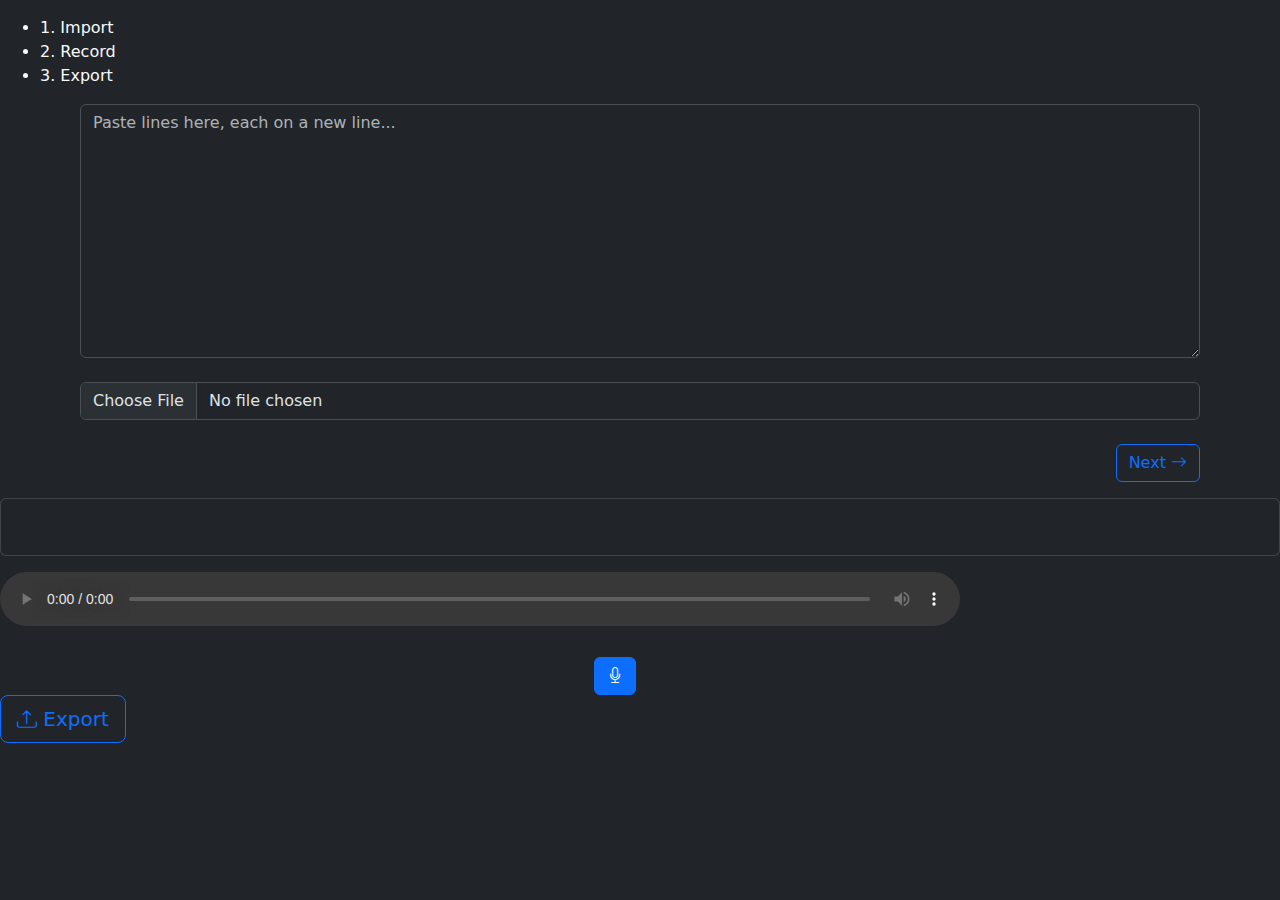
<file: index.html>
<!DOCTYPE html>
<html lang="en" data-bs-theme="dark">
  <head>
    <meta charset="UTF-8">
    <meta name="viewport" content="width=device-width, initial-scale=1.0">
    <title>Audio Recorder</title>
    <link rel="stylesheet" href="./static/bootstrap.min.css">
    <link rel="stylesheet" href="./bootstrap-icons-1.13.1/bootstrap-icons.min.css">
    <link rel="stylesheet" href="./index.css">
    <script src="recording.js"></script>
    <script src="index.js" async></script>
    <script src="export.js" async></script>

  </head>
<body x-data="{stage: $persist('import'), lines: $persist([])}">
  <menu class="top-tabs">
    <li :class="stage === 'import' && 'active'" @click="stage = 'import'">1. Import</li>
    <li :class="stage === 'record' && 'active'" @click="stage = 'record'">2. Record</li>
    <li :class="stage === 'export' && 'active'" @click="stage = 'export'">3. Export</li>
  </menu>

  <section class="import-container" :class="stage == 'import' || 'hidden'">
    <textarea id="importArea" class="form-control" rows="10" @input="lines = generateLines($el.value)" placeholder="Paste lines here, each on a new line..." x-init="$el.value=lines.map(x => x.text).join('\n')"></textarea>
    <input id="importFile" class="form-control" type="file">
    <button class="btn btn-outline-primary" @click="stage = 'record'">Next <i class="bi bi-arrow-right"></i></button>
  </section>

  <section class="record-container" :class="stage == 'record' || 'hidden'" x-data="{currentIndex: 0, isRecording: false}">
    <ul class="completed-lines-list">
        <template x-for="(line, index) in lines" :key="index">
            <li :class="index === currentIndex && 'active'" @click="currentIndex = index">
                <template x-if="line.completed">
                    <i class="bi bi-check-circle-fill text-success me-2"></i>
                </template>
                <span x-text="line.text"></span>
            </li>
        </template>
    </ul>

    <div class="record-controls-column">
      <div class="card bg-dark text-white p-4 w-100 text-center">
          <h2 x-text="lines[currentIndex].text" ></h2>
      </div>
      
      <audio id="audioPlayback" controls class="mt-3 w-75" :src="getRecordingURL(currentIndex, isRecording)"></audio>

      <div class="d-flex align-items-center justify-content-center gap-4 mt-4">
        <button id="recordButton" class="circular-button large btn"
        :class="isRecording ? (isLast($data) ? 'btn-danger' : 'btn-success') : 'btn-primary'"
        @click="isRecording ? moveToNextLineRecording($data) : startRecording(currentIndex, $data)">

          <i class="bi" :class="isRecording ? (isLast($data) ? 'bi-arrow-right-square-fill' : 'bi-arrow-down') : 'bi-mic'"></i>

        </button>

        <button id="nextButton" class="circular-button small btn"
        :class = "isRecording ? 'btn-danger': (isLast($data) ? 'btn-primary': 'btn-success')"
        @click="isRecording ? stopRecording($data) : moveToNextLine($data)">

          <i class="bi" :class="isRecording ? 'bi-square-fill' : (isLast($data) ? 'bi-arrow-right': 'bi-arrow-down')"></i>
        </button>

      </div>
    </div>
    </section>
    <section class="export-container" :class="stage == 'export'|| 'hidden'">
      <button class="btn btn-outline-primary btn-lg" @click="exportRecording(lines)">
        <i class="bi bi-upload"></i>
        Export</button>

    </section>
  <script src="./static/persist.js"></script>
  <script src="./static/alpine.js" defer></script>
  <script src="./static/jszip.min.js" async></script>
</body>
</html>
</file>
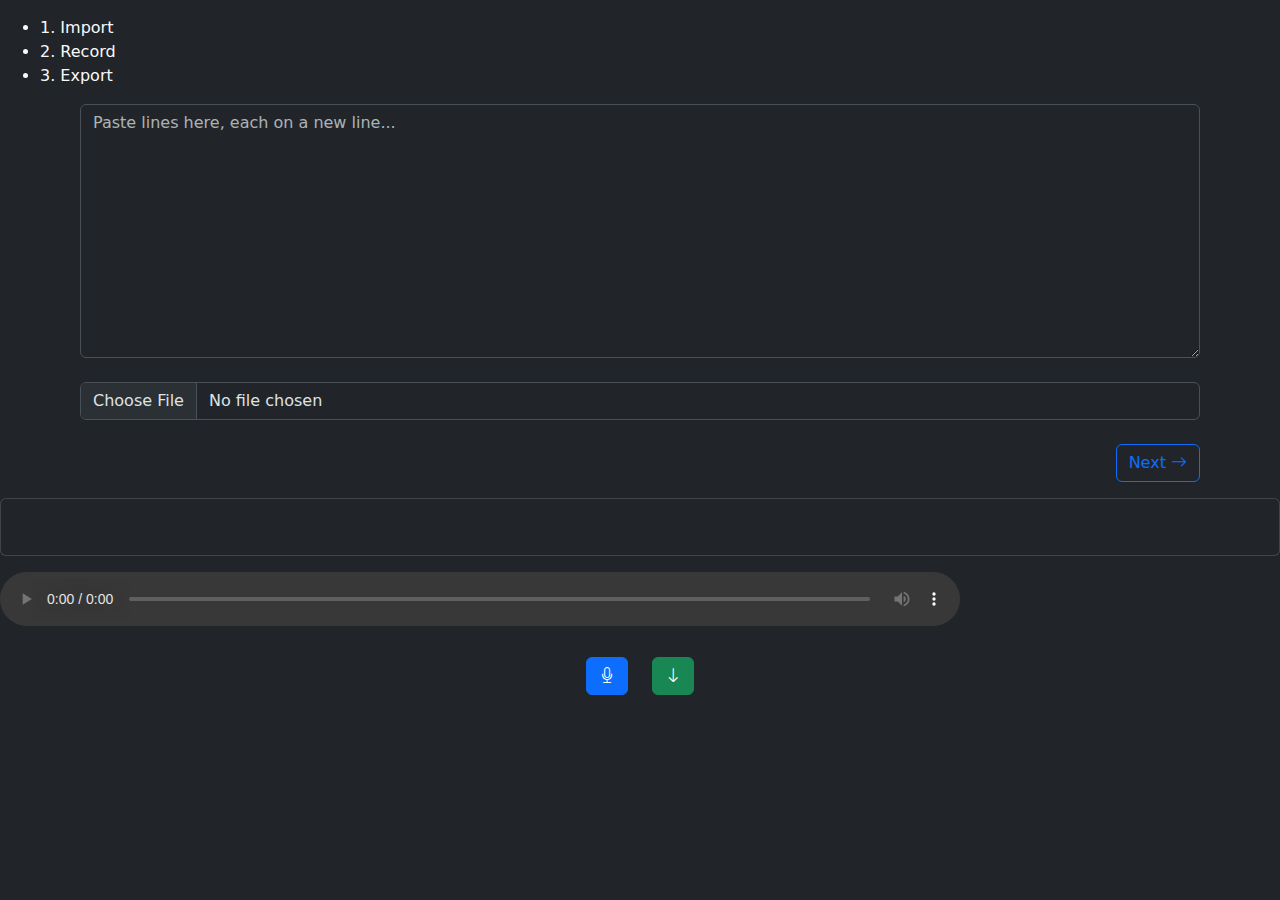
<file: audio-recoreder.html>
<!DOCTYPE html>
<html lang="en" data-bs-theme="dark">
  <head>
    <meta charset="UTF-8">
    <meta name="viewport" content="width=device-width, initial-scale=1.0">
    <title>Audio Recorder</title>
    <link rel="stylesheet" href="./static/bootstrap.min.css">
    <link rel="stylesheet" href="./bootstrap-icons-1.13.1/bootstrap-icons.min.css">
    <link rel="stylesheet" href="./index.css">
    <script src="recording.js"></script>
</head>
<body x-data="{stage: $persist('import'), lines: $persist([])}">
  <menu class="top-tabs">
    <li :class="stage === 'import' && 'active'" @click="stage = 'import'">1. Import</li>
    <li :class="stage === 'record' && 'active'" @click="stage = 'record'">2. Record</li>
    <li :class="stage === 'export' && 'active'" @click="stage = 'export'">3. Export</li>
  </menu>

  <section class="import-container" :class="stage == 'import' || 'hidden'">
    <textarea id="importArea" class="form-control" rows="10" @input="lines = generateLines($el.value)" placeholder="Paste lines here, each on a new line..." x-init="$el.value=lines.map(x => x.text).join('\n')"></textarea>
    <input id="importFile" class="form-control" type="file">
    <button class="btn btn-outline-primary" @click="stage = 'record'">Next <i class="bi bi-arrow-right"></i></button>
  </section>

  <section class="record-container" :class="stage == 'record' || 'hidden'" x-data="{currentIndex: 0, isRecording: false}">
    <ul class="completed-lines-list">
        <template x-for="(line, index) in lines" :key="index">
            <li :class="index === currentIndex && 'active'" @click="currentIndex = index">
                <template x-if="line.completed">
                    <i class="bi bi-check-circle-fill text-success me-2"></i>
                </template>
                <span x-text="line.text"></span>
            </li>
        </template>
    </ul>

    <div class="record-controls-column">
      <div class="card bg-dark text-white p-4 w-100 text-center">
          <h2 x-text="lines[currentIndex].text" ></h2>
      </div>
      
      <audio id="audioPlayback" controls class="mt-3 w-75" :src="getRecordingURL(currentIndex)"></audio>

      <div class="d-flex align-items-center justify-content-center gap-4 mt-4">
        <button id="recordButton" class="circular-button large btn"
        :class="isRecording ? 'btn-success' : 'btn-primary'"
        @click="isRecording ? moveToNextLineRecording($data) : startRecording(currentIndex, $data)">

          <i class="bi" :class="isRecording ? 'bi-arrow-down' : 'bi-mic'"></i>

        </button>

        <button id="nextButton" class="circular-button small btn"
        :class = "isRecording ? 'btn-danger': 'btn-success'"
        @click="isRecording ? stopRecording($data) : currentIndex++">

          <i class="bi" :class="isRecording ? 'bi-square-fill' : 'bi-arrow-down'"></i>
        </button>

      </div>
    </div>
    </section>
  <script src="./static/persist.js"></script>
  <script src="./static/alpine.js"></script>
  <script src="index.js"></script>
</body>
</html>
</file>
<file: index.css>
.import-container {
    display: flex;
    flex-direction: column;
    align-items: flex-end;
    gap: 1.5rem;

    padding-inline: 5rem;

    #importNext {
        width: 8rem;
    }
}

/* Custom CSS for the circular buttons */
.circular-button-lg,
.circular-button-sm {
    border-radius: 50%;
    border: none;
    display: flex;
    align-items: center;
    justify-content: center;
    box-shadow: 0 4px 6px rgba(0, 0, 0, 0.2);
}

.circular-button-lg {
    width: 8rem;
    height: 8rem;
    font-size: 3rem;
}

.circular-button-sm {
    width: 4rem;
    height: 4rem;
    font-size: 1.5rem;
}

.circular-button-lg i,
.circular-button-sm i {
    text-shadow: 0 0 5px rgba(0, 0, 0, 0.5);
}

/* Responsive height for the completed lines menu */
.completed-lines-scroll {
    height: 70vh; /* Default height for tablets and desktops */
}

@media (max-width: 767.98px) {
    /* Half the screen height on mobile */
    .completed-lines-scroll {
        height: 30vh;
    }
}

/* Custom CSS Variables for Dark Theme Colors */
:root {
    --primary-color: #0d6efd; /* Bootstrap blue for active line */
    --body-bg: #212529; /* Dark background */
    --body-text: #f8f9fa; /* Light text */
    --border-color: #495057; /* Darker grey for main nav line */
    --hover-bg: rgba(255, 255, 255, 0.05); /* Very subtle hover background */
}

/* Basic Body Styles (for context) */
body {
    margin: 0;
    font-family: system-ui, -apple-system, "Segoe UI", Roboto, "Helvetica Neue", "Noto Sans", "Liberation Sans", Arial, sans-serif, "Apple Color Emoji", "Segoe UI Emoji", "Segoe UI Symbol", "Noto Color Emoji";
    font-size: 1rem;
    line-height: 1.5;
    color: var(--body-text);
    background-color: var(--body-bg);
}

/* Placeholder for main content (matches body background for visual blend) */
.main-content {
    padding: 1rem;
    background-color: var(--body-bg); /* Match body background */
    min-height: 200px;
}

/* Minimalistic Underline Navigation Styles */
.app-nav {
    /* The overall navigation underline, but note the -1px margin to handle active state */
    border-bottom: 1px solid var(--border-color);
}

.nav-links {
    display: flex; /* Arrange items horizontally */
    list-style: none; /* Remove bullet points */
    padding: 0;
    margin: 0;
}

.nav-links li {
    flex: 1 1 auto; /* Make each list item take equal space (fill effect) */
    text-align: center;
    /* No margin-bottom: -1px here on the li, as the active state changes the link's border directly */
}

.nav-item-link {
    display: block; /* Make the whole link clickable */
    padding: 0.5rem 1rem; /* Standard padding */
    color: var(--body-text); /* Default link text color (light grey) */
    text-decoration: none; /* Remove underline from links */
    background-color: transparent; /* No background fill */
    border-bottom: 3px solid transparent; /* Prepare for active underline */
    transition: all 0.15s ease-in-out; /* Smooth transitions */
}

.nav-item-link:hover,
.nav-item-link:focus {
    color: var(--primary-color); /* Highlight text on hover */
    background-color: var(--hover-bg); /* Very subtle background on hover */
    border-bottom-color: var(--primary-color); /* A subtle underline on hover */
}

.nav-item-link.active {
    color: white; /* Active link text color (blue) */
    background-color: transparent; /* No background fill, keeps it minimalistic */
    border-bottom: 5px solid var(--body-text); /* Prominent blue underline */
    font-weight: 500;

    margin-bottom: -1px; /* Crucial: This pulls the active link down to cover the main nav border */
    z-index: 1; /* Ensure the active link's border is on top if needed */
}
</file>
